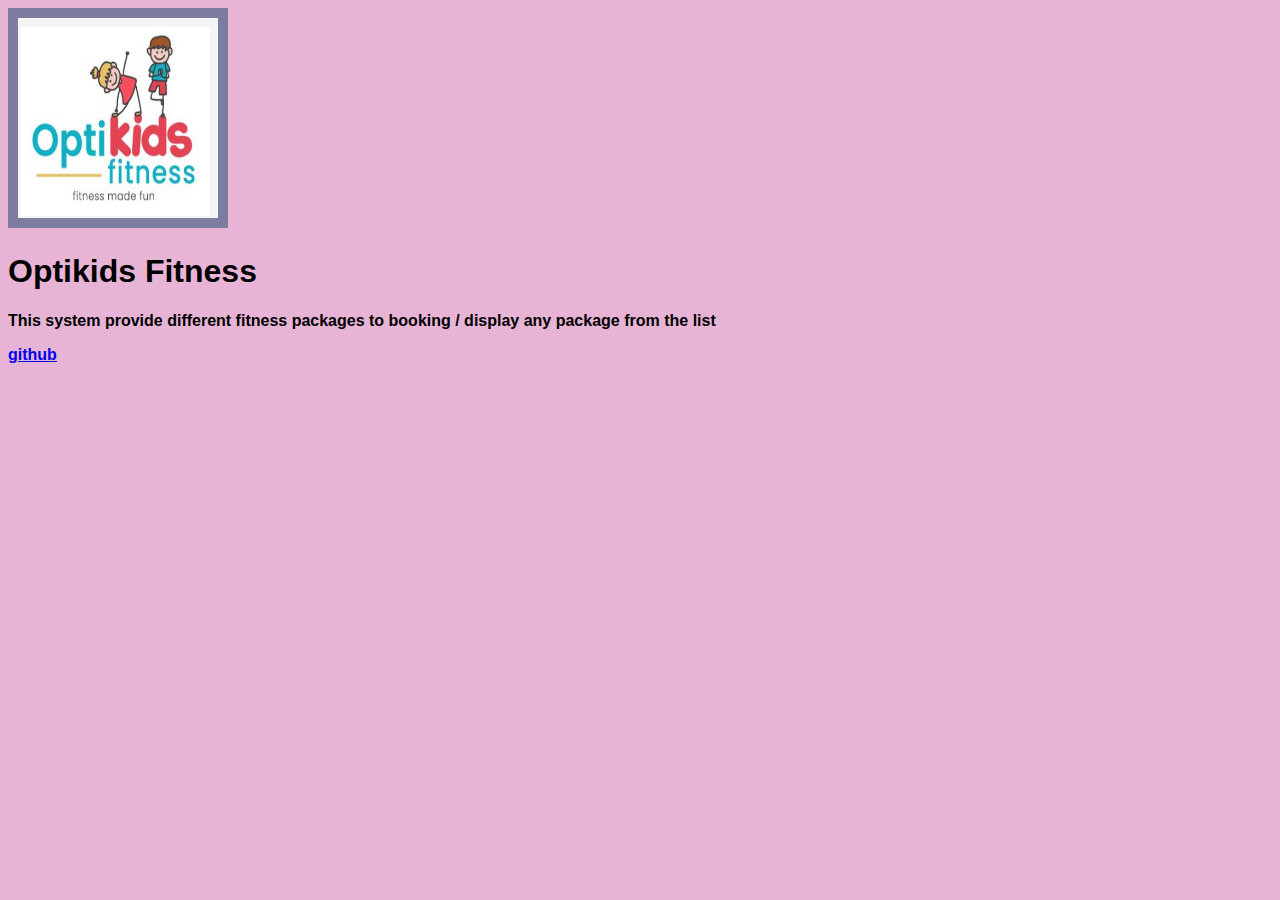
<file: childfit.html>
<!DOCTYPE html>
<html>
    <head>
        <title> Optikidfitness </title>
        <link rel="stylesheet" href="cssweb.css">

    </head>
    <body id="project2">
        <img id="fitlogo" src="Fitness.png" width="200" height="200" alt="fitness logo">

<h1> Optikids Fitness </h1>
<p> This system provide different fitness packages to booking / display any package from the list 
</p>
<a href="https://github.com/katarinabluu/kidfitclub.git"> github </a>







    </body>
</html>
</file>
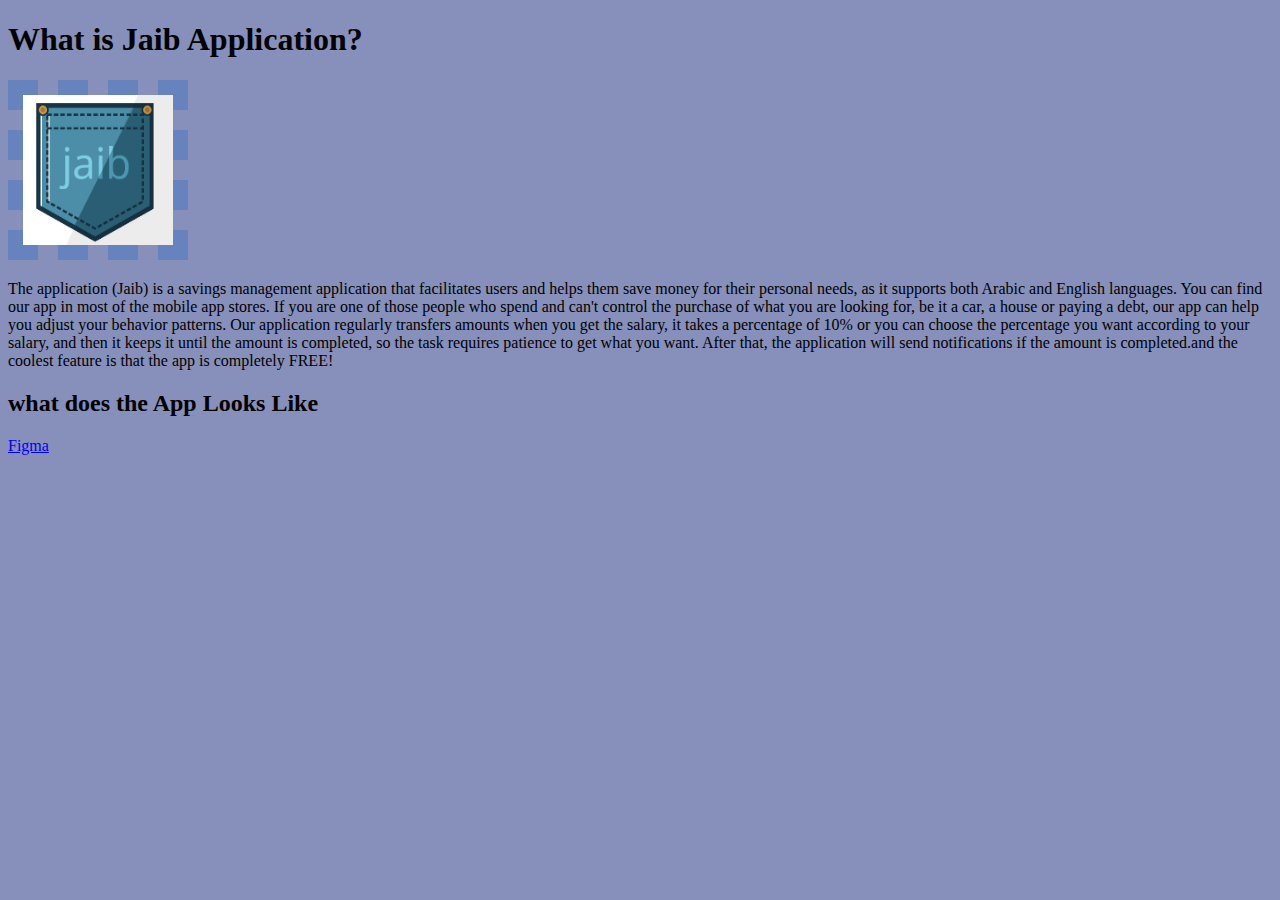
<file: JaibApplication.html>
<!DOCTYPE html>
<html lang="en">
<head> 
    <title> Jaib Application </title>
    <link rel="stylesheet" href="cssweb.css" type="text/CSS">
</head>
<body id="project1">
<h1> What is Jaib Application?</h1>
<img id="jaib" src="jaiblogo.png" width="150" height="150">
<p>The application (Jaib) is a savings management application that facilitates users and helps them save
    money for their personal needs, as it supports both Arabic and English languages. You can find our app
    in most of the mobile app stores. If you are one of those people who spend and can't control the
    purchase of what you are looking for, be it a car, a house or paying a debt, our app can help you adjust
    your behavior patterns. Our application regularly transfers amounts when you get the salary, it takes a
    percentage of 10% or you can choose the percentage you want according to your salary, and then it
    keeps it until the amount is completed, so the task requires patience to get what you want. After that,
    the application will send notifications if the amount is completed.and the coolest feature is that the app
    is completely FREE!
     </p>

     <p> <h2> what does the App Looks Like</h2></p>
     <p>
    <a href="https://www.figma.com/proto/1YMTk5OehFgAueC1yoFnzX/Money-Application-(Community)?node-id=4-2&scaling=scale-down&page-id=0%3A1&starting-point-node-id=4%3A2"> Figma</a>
     </p>




















</body>
</html>
</file>
<file: cssweb.css>
.main{
    background-color: rgb(223, 227, 231);
        width: 800px;
        height: auto;
        display: flex;
        margin: 10px auto;
      }

      #resume{
        background-image: linear-gradient(#776586, #bfc2e7);
        height: 120vh;
        letter-spacing: 1px;
    }
    .profile-img{
        height: 180px;
        width: 180px;
        background-color: #deb1fc;
        border-radius: 50%;
        margin-bottom: 20px;
        margin-left: 10px;
        border: 10px solid #795d91;
        box-shadow: 6px 7px 9px 5px #694b8b73;
    }
    
    .heading{
        font-family: Georgia, 'Times New Roman', Times, serif;
        font-weight: bold;
        background-color: #7871aa;
        padding: 3px;
        color: #000000;
        text-align: center;
        padding-left: 20px;
        margin-right: -10px;
    }
    .leftcolumn{
        background-color: #bcb1d6;
        width: 250px;
        height: 100%;
      text-align:center;
     
    }
    .rightcolumn{
        margin-left:10px; padding:20px;
        width: 500px;	 
    }

    .pp{
    font-family:'Times New Roman', Times, serif;
    font-weight: bolder;
    color: rgb(88, 24, 137);
}

#project1{ color:#000000;
        font-family: verdana;
        background-color:#8690bb;}
    
#jaib{ border:15px dashed rgb(103, 131, 190)}

#project2{
    background-color: #e7b4d5;
    font-family: 'Lucida Sans', 'Lucida Sans Regular', 'Lucida Grande', 'Lucida Sans Unicode', Geneva, Verdana, sans-serif;
    font-weight: bold;
}
#fitlogo{
    border:10px  solid  rgb(125, 125, 160) ;
}
</file>
